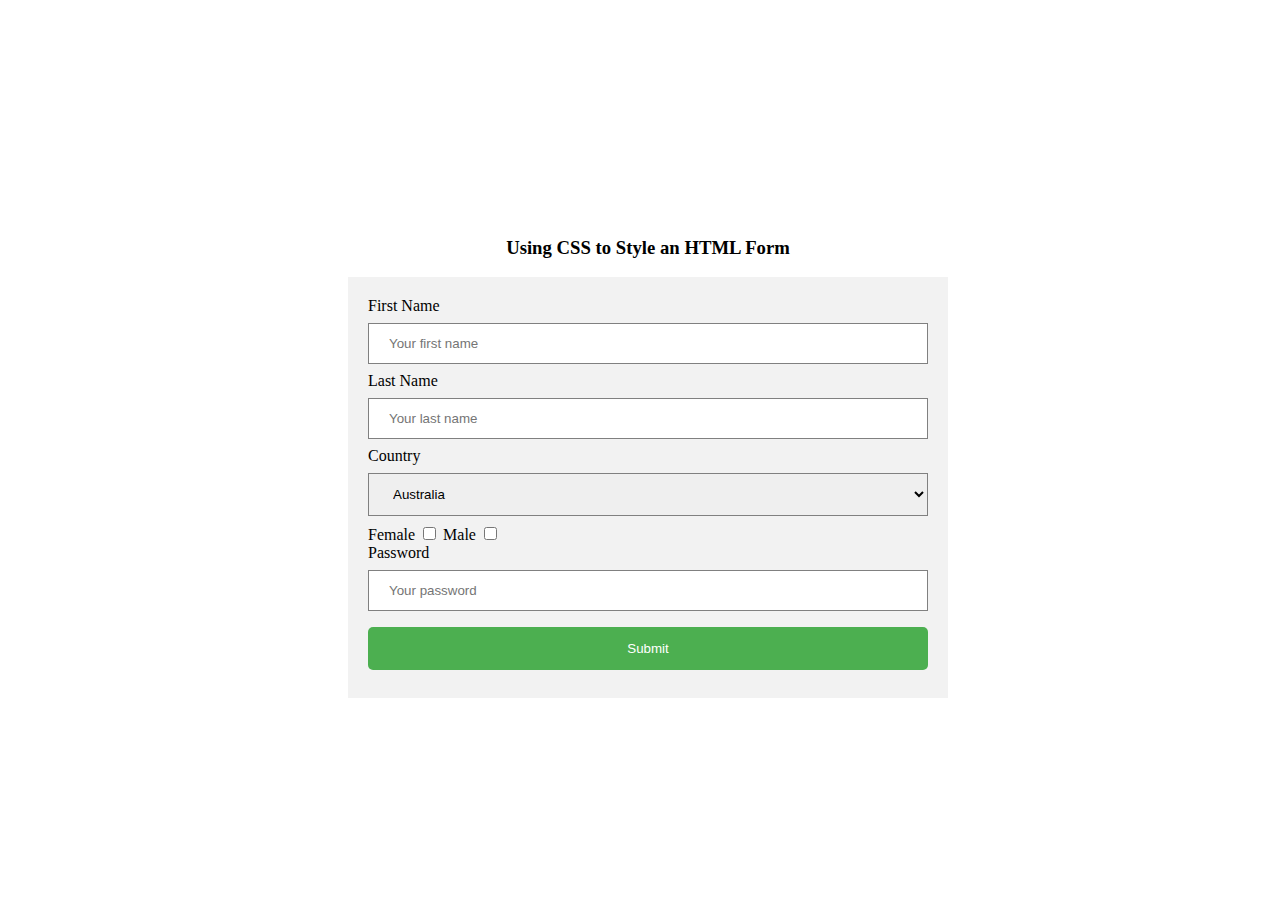
<file: index.html>
<!DOCTYPE html>
<html lang="en">
<head>
<meta charset="UTF-8">
<meta http-equiv="X-UA-Compatible" content="IE=edge">
<meta name="viewport" content="width=device-width, initial-scale=1.0">
<link rel="stylesheet" href="style.css">
<title>First Demo</title>
</head>
<body>
    <!-- 注释：ctrl+/
    <h1>Hello World</h1>
    <h2>Hello World</h2>
    <h3>Hello World</h3>
    <h4>Hello World</h4>
    <h5>Hello World</h5>
    <h6>Hello World</h6>
    <ul id="unorder-list">
        <li>HTML</li>
        <li>CSS</li>
        <ul>
            <li class="large-font deep-background">A</li>
            <li class="large-font">B</li>
            <li>C</li>
        </ul>
        <li>JAVASCRIPT</li>
    </ul>
    <ol id="order-list">
        <li>HTML</li>
        <li>CSS</li>
        <li>JAVASCRIPT</li>
    </ol>
    <p>Lorem ipsum dolor sit amet consectetur adipisicing elit. Iure natus quod ipsam, dolor, 
        voluptatibus magnam libero eos sed quidem alias, 
        dignissimos eligendi! 
        A neque nobis incidunt deleniti laboriosam delectus nulla?</p>
    <div id="div1">
        Hello World
    </div>
    
    <div id="div2">
        My name is Kevin
    </div>
    <span class="version">Version: 11.0</span>
    <span class="version">Version: 11.5</span>
    <a href="https://www.youtube.com">youtube</a>
    <a href="https://www.google.com" target="_blank">google</a>
    <a href="test.html">test</a> -->

    <!-- <table id="mytable" class="mytableclass">
        <thead>
            <tr>
                <th colspan="2"指占2个格子>Expenses</th>
            </tr>
            <tr>
                <th>Category</th>
                <th>Amount</th>
            </tr>
        </thead>
        <tbody>
            <tr>
                <td>Marketing</td>
                <td>$200</td>
            </tr>
            <tr>
                <td>Accounting</td>
                <td>$600</td>
            </tr>
        </tbody>
        <tfoot>
            <tr>
                <th>Total</th>
                <th>$800</th>
            </tr>
        </tfoot>
    </table>
    <img src="./cat.jpg" alt="cat" class="image"> -->

    <h3>Using CSS to Style an HTML Form</h3>

    <section>
        <form action="#">
            <label for="fname">First Name</label>
            <input id="fname" type="text" name="FirstName"
            placeholder="Your first name">

            <label for="lname">Last Name</label>
            <input id="lname" type="text" name="LastName"
            placeholder="Your last name">

            <label for="country">Country</label>
            <select name="country" id="country">
                <option value="Australia">Australia</option>
                <option value="China">China</option>
                <option value="Canada">Canada</option>
                <option value="USA">USA</option>
            </select>

            <label for="female">Female</label>
            <input type="checkbox" id="female">
            <label for="male">Male</label>
            <input type="checkbox" id="male">

            <br>
            <label for="pwd">Password</label>
            <input type="password" id="pwd" name="myPassword"
            placeholder="Your password">
            <input type="submit" value="Submit">
        </form>
    </section>

    <script src="script.js"></script>
</body>
</html>
</file>
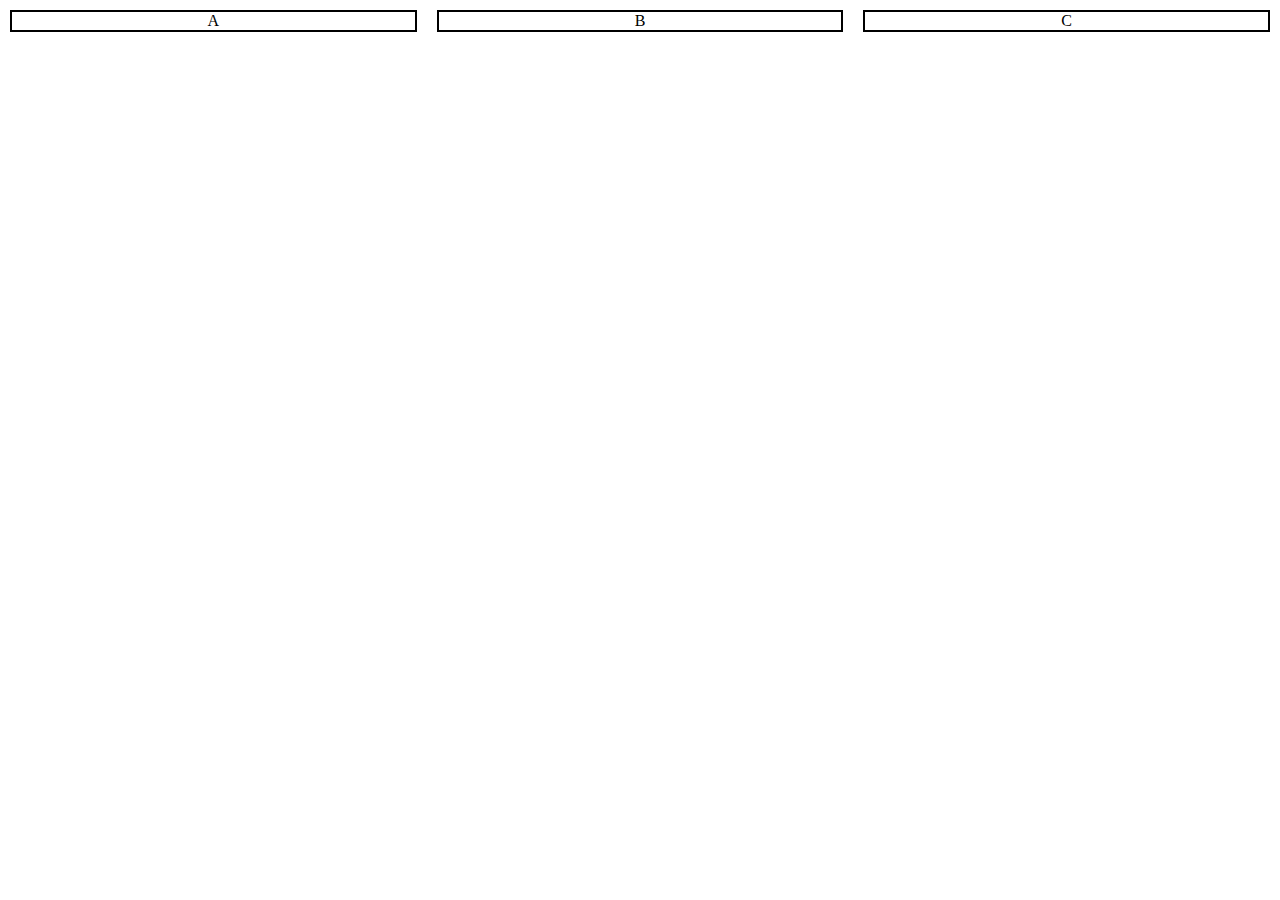
<file: index2.html>
<!DOCTYPE html>
<html lang="en">
<head>
    <meta charset="UTF-8">
    <meta http-equiv="X-UA-Compatible" content="IE=edge">
    <meta name="viewport" content="width=device-width, initial-scale=1.0">
    <link rel="stylesheet" href="style2.css">
    <title>Demo2</title>
</head>
<body>
    <div id="block">
        <div class="A">A</div>
        <div class="B">B</div>
        <div class="C">C</div>
        <!-- <div class="B">D</div>
        <div class="A">E</div>
        <div class="B">F</div>
        <div class="A">G</div>
        <div class="B">H</div>
        <div class="A">I</div>
        <div class="B">J</div> -->
    </div>
    

</body>
</html>
</file>
<file: style.css>
div {
    color: rgb(255, 0, 0);
}

#div1 {
    color: rgb(0, 255, 47);
}

#div2 {
    color: blue;
}

#unorder-list {
    color: purple;
}

#order-list {
    color: brown;
}

.large-font {
    font-size: 2rem;
}

.deep-background {
    background-color: black;
}

.version {
    background-color: green;
    color: white;
    padding: 2px 10px;
    border-radius: 10px;
    margin: 10px;
}

table {
    border: 1px solid green;
    border-collapse: collapse;
}

th,
td {
    border: 1px solid green;
}

/* td {
    border: 1px solid green;
} */

.mytableclass {
    background-color: orange;
}

.image {
    width: 50%;
}

* {
    box-sizing: border-box;
}

body {
    width: 100vw;
    height: 100vh;
    display: flex;
    flex-direction: column;
    align-items: center;
    justify-content: center;
}

section {
    width: 50%;
    min-width: 300px;
    max-width: 600px;
    background-color: #f2f2f2;
    padding: 20px;
}

input[type=text], 
input[type=password],
select {
    width: 100%;
    padding: 12px 20px;
    margin: 8px 0;
    display: inline-block;
    border: 1px solid gray;
    box-sizing: border-box;
}

input[type=submit] {
    width: 100%;
    background-color: #4caf50;
    color: #ffffff;
    padding: 14px 20px;
    margin: 8px 0;
    border: none;
    border-radius: 5px;
    cursor: pointer;
}
</file>
<file: style2.css>
* {
    margin: 0%;
    padding: 0%;
    box-sizing: border-box;
}

html, body {
    width: 100vw;
    height: 100vh;
}

#block {
    display: flex;
    flex-direction: row;
    /* flex-wrap: wrap; */
}

.A, .B, .C {
    width: 50%;
    border: 2px solid #000;
    margin: 10px;
    text-align: center;
    flex-grow: 1;
}

.C {
    flex-grow: 0.01;
}
/* .B {
    width: 100px;
    /* height: 10px;
    border: 2px solid #000;
    margin: 10px; 
} */
</file>
